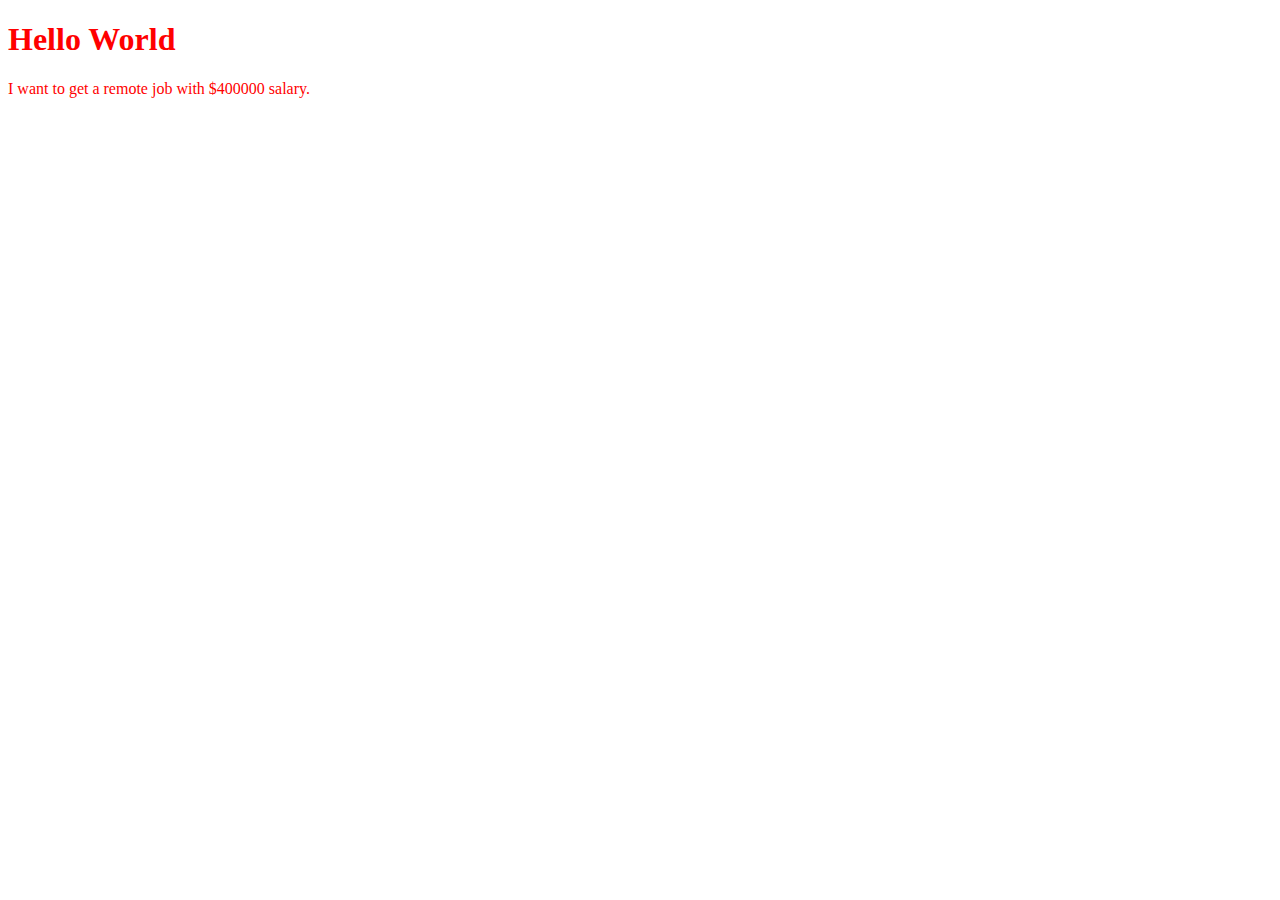
<file: css/prac.html>
<!DOCTYPE html>
<html lang="en">
<head>
    <meta charset="UTF-8">
    <meta http-equiv="X-UA-Compatible" content="IE=edge">
    <meta name="viewport" content="width=device-width, initial-scale=1.0">
    <title>Practice</title>

    <style>
        h1,p{
            color: red;
        }
    </style>

</head>
<body>
    <h1>Hello World</h1>
    <p>I want to get a remote job with $400000 salary.</p>
</body>
</html>
</file>
